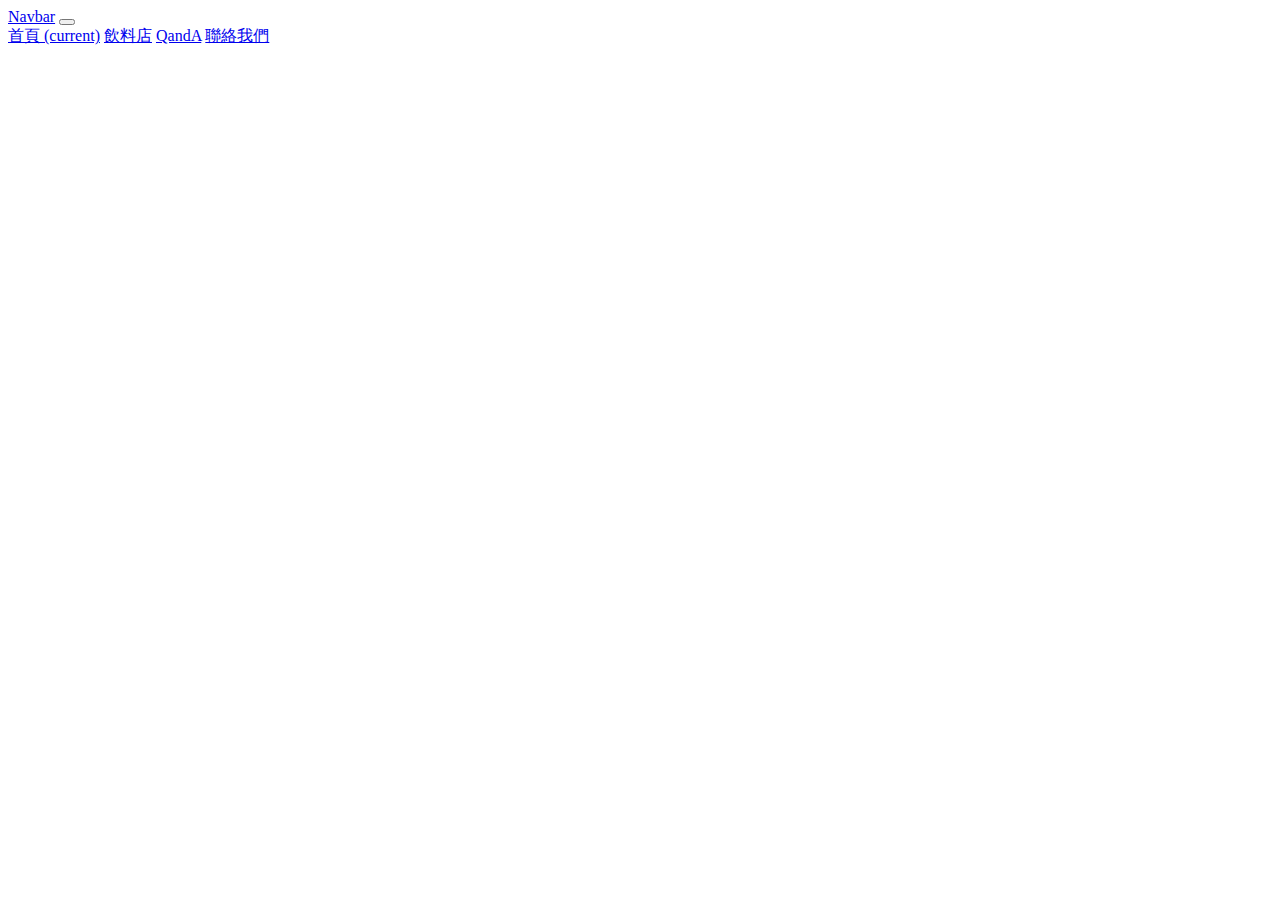
<file: contactus.html>
<!doctype html>
<html>
<head>
<meta charset="utf-8">
<title>聯絡我們</title>
<link href="style.css" rel="stylesheet" type="text/css">
	<link rel="stylesheet" href="https://stackpath.bootstrapcdn.com/bootstrap/4.2.1/css/bootstrap.min.css" integrity="sha384-GJzZqFGwb1QTTN6wy59ffF1BuGJpLSa9DkKMp0DgiMDm4iYMj70gZWKYbI706tWS" crossorigin="anonymous">
	 
	<script src="https://code.jquery.com/jquery-3.3.1.slim.min.js" integrity="sha384-q8i/X+965DzO0rT7abK41JStQIAqVgRVzpbzo5smXKp4YfRvH+8abtTE1Pi6jizo" crossorigin="anonymous"></script>
       
	<script src="https://cdnjs.cloudflare.com/ajax/libs/popper.js/1.14.6/umd/popper.min.js" integrity="sha384-wHAiFfRlMFy6i5SRaxvfOCifBUQy1xHdJ/yoi7FRNXMRBu5WHdZYu1hA6ZOblgut" crossorigin="anonymous"></script>
       
	<script src="https://stackpath.bootstrapcdn.com/bootstrap/4.2.1/js/bootstrap.min.js" integrity="sha384-B0UglyR+jN6CkvvICOB2joaf5I4l3gm9GU6Hc1og6Ls7i6U/mkkaduKaBhlAXv9k" crossorigin="anonymous"></script>
	
</head>

<body>
	<section id="bar">
		<nav class="navbar navbar-expand-md navbar-light bg-light">
			<a class="navbar-brand" href="#">Navbar</a>
			<button class="navbar-toggler" type="button" data-toggle="collapse" data-target="#navbarSupportedContent" aria-controls="navbarSupportedContent" aria-expanded="false" aria-label="Toggle navigation">
				<span class="navbar-toggler-icon"></span>
			</button>


			<div class="collapse navbar-collapse" id="navbarSupportedContent">
					<div class="navbar-nav mr-auto">
						<!--class中的 avtive 代表被選擇中，所以在index.html中，active效果要放在"首頁"這個字上，在intro.html中，active效果要放在"自我介紹"這個字上-->
					<a class="nav-item nav-link" href="index.html">首頁 <span class="sr-only">(current)</span></a>
					<a class="nav-item nav-link" href="intro.html">飲料店</a>
					<a class="nav-item nav-link" href="QA-1.html">QandA</a>
						<a class="nav-item nav-link active" href="contactus.html">聯絡我們</a>
					</div>
	
			</div>
			
		</nav>

</section>
	<section id="location">
		<iframe src="https://www.google.com/maps/embed?pb=!1m18!1m12!1m3!1d3616.4599978838646!2d121.34016311744382!3d24.98448080000001!2m3!1f0!2f0!3f0!3m2!1i1024!2i768!4f13.1!3m3!1m2!1s0x34681e8f88001f51%3A0xde8e62ebe5442d75!2z6YqY5YKz5aSn5a24Leahg-Wckum-nOWxseagoeWNgA!5e0!3m2!1szh-TW!2stw!4v1622085904652!5m2!1szh-TW!2stw" width="600" height="450" style="border:0;" allowfullscreen="" loading="lazy"></iframe>
	</section>
</body>
</html>
</file>
<file: style.css>
@charset "utf-8";
/* CSS Document */


/*	請將first 裡的 jumbotron class 的高度設定為 50vh。*/
#first .jumbotron{
	

	height: 70vh;
	
}

/*	請將first 裡的 h1 標籤的文字顏色為 brown。*/
#first h1{

	/* C-6 */
	color:brown;
}

#introfirst img
{
	
	/* D-5 */
	width: 300px;
}


#introsecond img
{
	
	/* D-5 */
	width: 300px;
}

#accordionExample img{
	
border-radius: 5px;

}

#QAsecond{
margin-top: 80px;
margin-left: 100px;
	
}



.accordion{
	
/*  max-width:400px;*/
	box-shadow:0 0 10px rgba( 14,40,40,0.2);
	border-radius:5px;
	overflow:hidden;
	font-family:"DFKai-SB", sans-serif;
	
}

.bodybg{

	color:white;
	background-color:#A6595A;
	font-family:"DFKai-SB";

}

.bodybg2{

	color:white;
	background-color:#969696;
	font-family:"DFKai-SB", sans-serif;
}

#introsecond a{
	text-decoration: none;
	color:#0C3A03;
}

#introsecond{
	
	padding-top: 100px;
	padding-bottom: 70px;
}

#location{
margin-top: 80px;

margin-left: 100px;
	 
}
</file>
